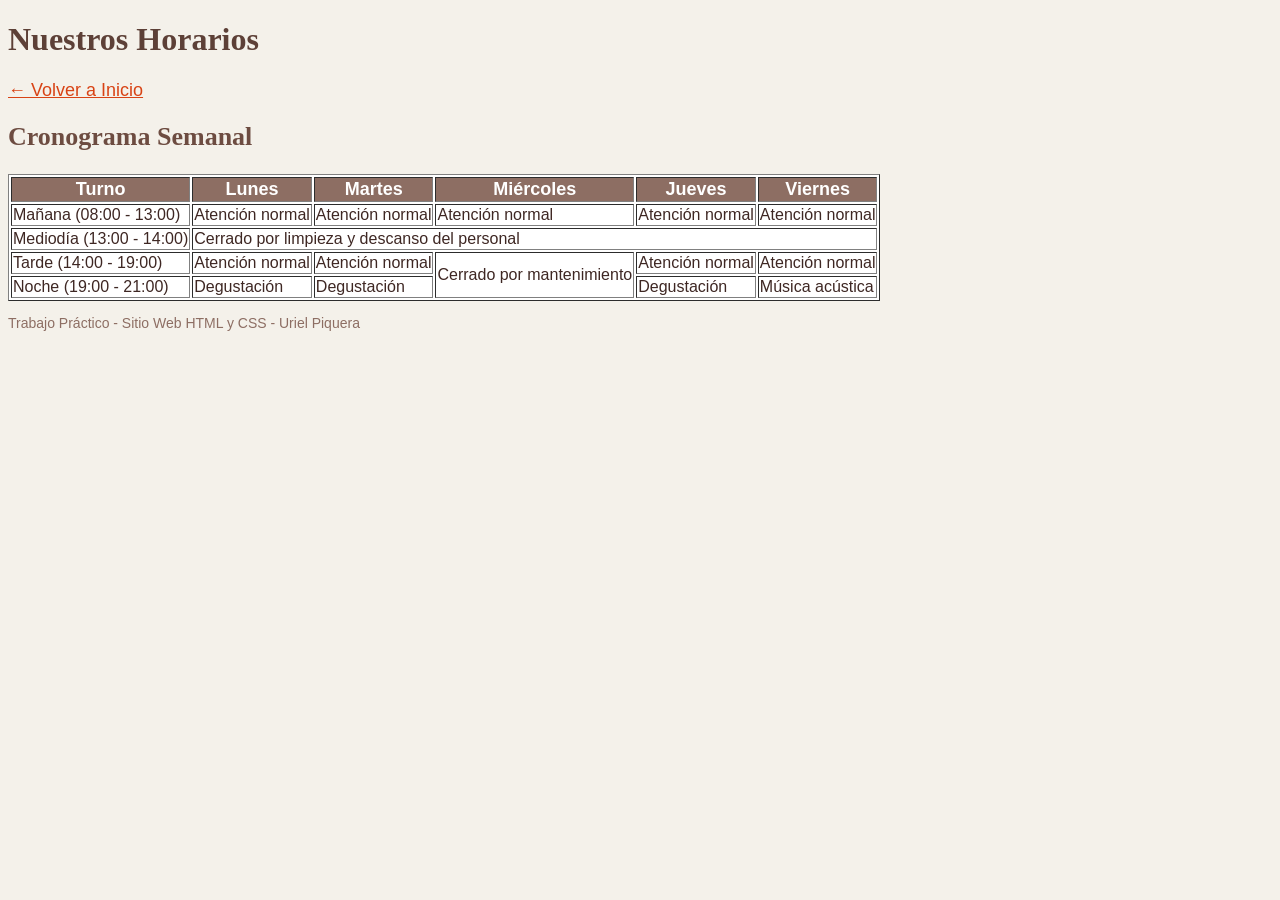
<file: horarios.html>
<!DOCTYPE html>
<html lang="es">
<head>
    <meta charset="UTF-8">
    <meta name="viewport" content="width=device-width, initial-scale=1.0">
    <title>Horarios - Café de Especialidad</title>
    <link rel="stylesheet" href="estilo.css">
</head>
<body>

    <header>
        <h1>Nuestros Horarios</h1>
    </header>

    <nav>
        <a href="index.html">← Volver a Inicio</a>
    </nav>

    <main>
        <section>
            <h2>Cronograma Semanal</h2>
            
            <!-- Agrego un atributo de borde para que la tabla se entienda visualmente-->
            <table border="1">
                <thead>
                    <tr>
                        <th>Turno</th>
                        <th>Lunes</th>
                        <th>Martes</th>
                        <th>Miércoles</th>
                        <th>Jueves</th>
                        <th>Viernes</th>
                    </tr>
                </thead>
                <tbody>
                    <tr>
                        <td>Mañana (08:00 - 13:00)</td>
                        <td>Atención normal</td>
                        <td>Atención normal</td>
                        <td>Atención normal</td>
                        <td>Atención normal</td>
                        <td>Atención normal</td>
                    </tr>
                    <tr>
                        <td>Mediodía (13:00 - 14:00)</td>
                        <!-- Uso de COLSPAN: Combina 5 columnas para marcar la hora de descanso -->
                        <td colspan="5">Cerrado por limpieza y descanso del personal</td>
                    </tr>
                    <tr>
                        <td>Tarde (14:00 - 19:00)</td>
                        <td>Atención normal</td>
                        <td>Atención normal</td>
                        <!-- Uso de ROWSPAN: Combina 2 filas (tarde y noche) porque el miércoles cerramos antes -->
                        <td rowspan="2">Cerrado por mantenimiento</td>
                        <td>Atención normal</td>
                        <td>Atención normal</td>
                    </tr>
                    <tr>
                        <td>Noche (19:00 - 21:00)</td>
                        <td>Degustación</td>
                        <td>Degustación</td>
                        <!-- La celda del miércoles no se pone porque ya está ocupada por el rowspan de arriba -->
                        <td>Degustación</td>
                        <td>Música acústica</td>
                    </tr>
                </tbody>
            </table>
        </section>
    </main>

    <footer>
        <p>Trabajo Práctico - Sitio Web HTML y CSS - Uriel Piquera</p>
    </footer>

</body>
</html>
</file>
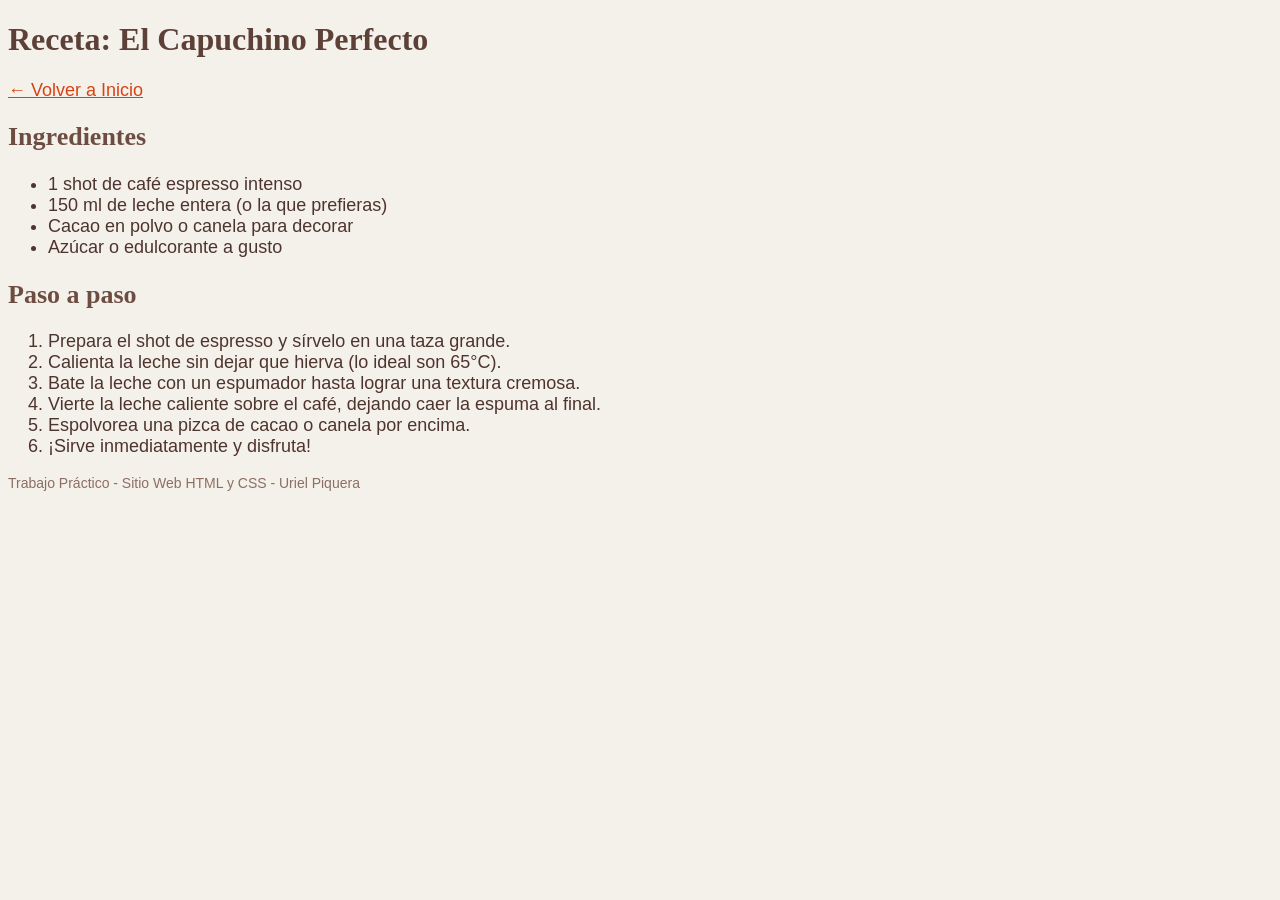
<file: receta.html>
<!DOCTYPE html>
<html lang="es">
<head>
    <meta charset="UTF-8">
    <meta name="viewport" content="width=device-width, initial-scale=1.0">
    <title>Receta - Capuchino Perfecto</title>
    <link rel="stylesheet" href="estilo.css">
</head>
<body>

    <header>
        <h1>Receta: El Capuchino Perfecto</h1>
    </header>

    <nav>
        <a href="index.html">← Volver a Inicio</a>
    </nav>

    <main>
        <section>
            <h2>Ingredientes</h2>
            <!-- Lista no ordenada para ingredientes -->
            <ul>
                <li>1 shot de café espresso intenso</li>
                <li>150 ml de leche entera (o la que prefieras)</li>
                <li>Cacao en polvo o canela para decorar</li>
                <li>Azúcar o edulcorante a gusto</li>
            </ul>
        </section>

        <section>
            <h2>Paso a paso</h2>
            <!-- Lista ordenada para el procedimiento -->
            <ol>
                <li>Prepara el shot de espresso y sírvelo en una taza grande.</li>
                <li>Calienta la leche sin dejar que hierva (lo ideal son 65°C).</li>
                <li>Bate la leche con un espumador hasta lograr una textura cremosa.</li>
                <li>Vierte la leche caliente sobre el café, dejando caer la espuma al final.</li>
                <li>Espolvorea una pizca de cacao o canela por encima.</li>
                <li>¡Sirve inmediatamente y disfruta!</li>
            </ol>
        </section>
    </main>

    <footer>
        <p>Trabajo Práctico - Sitio Web HTML y CSS - Uriel Piquera</p>
    </footer>

</body>
</html>
</file>
<file: estilo.css>
body {
    font-family: Arial, Helvetica, sans-serif;
    background-color: #f4f1ea;
    color: #3e2723;
    font-size: 16px;
}

h1 {
    font-family: 'Times New Roman', Times, serif;
    color: #5d4037;
    font-size: 32px;
}

h2 {
    font-family: 'Times New Roman', Times, serif;
    color: #6d4c41;
    font-size: 26px;
}

h3 {
    color: #795548;
    font-size: 20px;
}

p {
    font-size: 18px;
}

a {
    color: #d84315; 
    font-size: 18px;
}

ul, ol {
    font-size: 18px;
    color: #4e342e;
}

table {
    background-color: #ffffff;
    color: #3e2723;
    font-size: 16px;
}

th {
    background-color: #8d6e63;
    color: #ffffff;
    font-size: 18px;
}

td {
    font-size: 16px;
    max-width: ;
}

footer p {
    font-size: 14px;
    color: #8d6e63;
}
</file>
